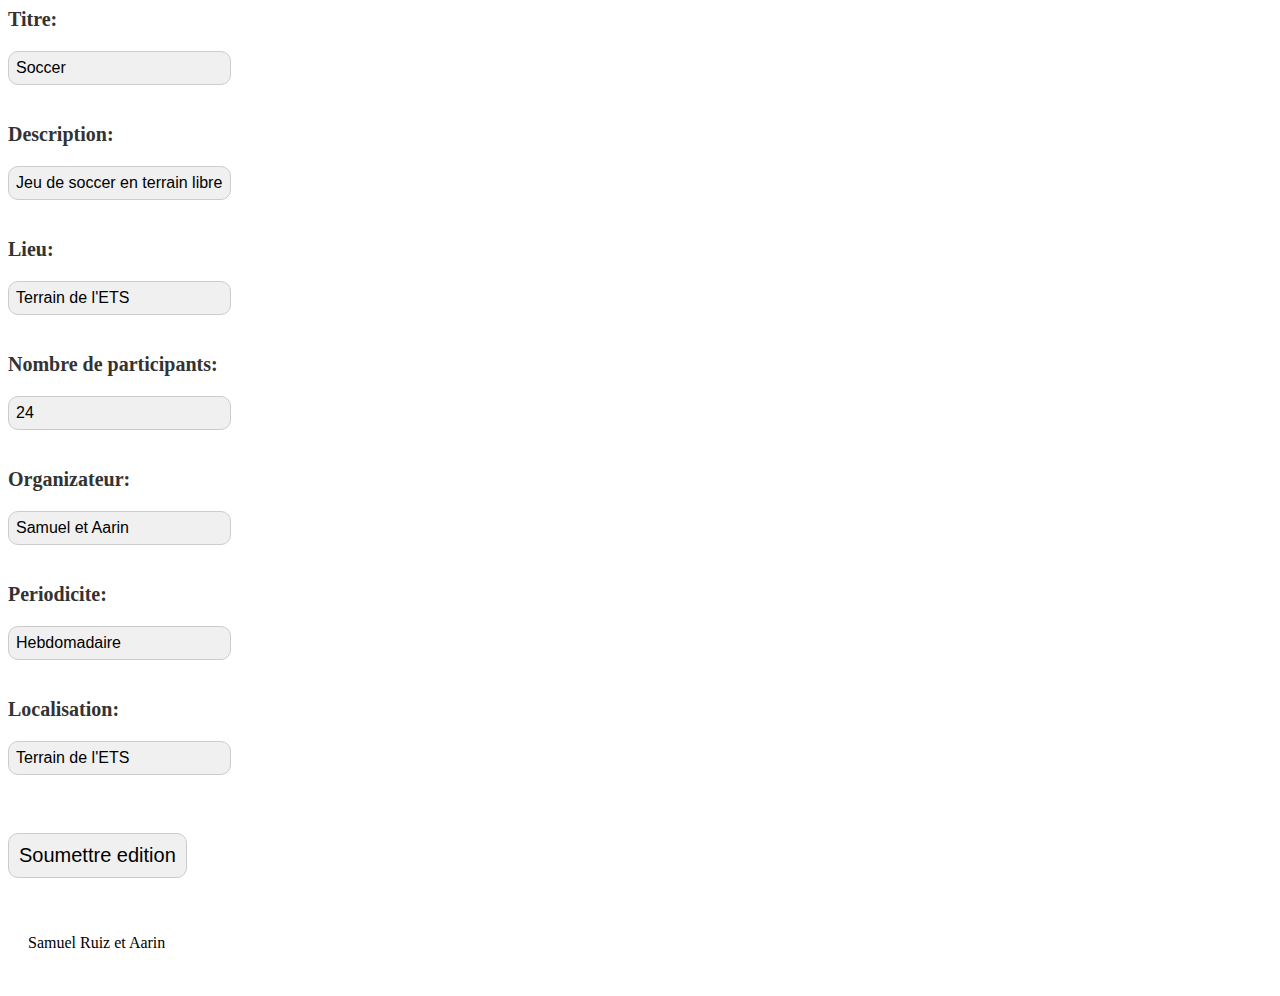
<file: edition_activite.html>
<!DOCTYPE html>
<html>
<head>
    <meta charset="UTF-8">
    <title>Edition d'activite</title>
    <link rel="stylesheet" href="style.css">
    <link rel="stylesheet" href="form.css">
    
</head>
<body>

    	<form action="" method="post">		

		<label for="Titre">Titre:</label>
		<input type="text" name="Titre" id="Titre" value="Soccer">
        <br>
		<label for="Description">Description:</label>
		<input type="text" name="Description" id="Description" value="Jeu de soccer en terrain libre">
        <br>
        <label for="Lieu">Lieu:</label>
		<input type="text" name="Lieu" id="Lieu" value="Terrain de l'ETS">
        <br>
        <label for="Nombre_de_participants">Nombre de participants:</label>
		<input type="text" name="Nombre_de_participants" id="Nombre_de_participants" value="24">
        <br>
        <label for="Organizateur">Organizateur:</label>
		<input type="text" name="Organizateur" id="Organizateur" value="Samuel et Aarin">
        <br>
        <label for="Periodicite">Periodicite:</label>
		<input type="text" name="Periodicite" id="Periodicite" value="Hebdomadaire">
        <br>
        <label for="Localisation">Localisation:</label>
		<input type="text" name="Localisation" id="Localisation" value="Terrain de l'ETS">
        <br>
        
        

	</form>

    <button><a href="login.html">Soumettre edition</a></button>

    <footer>
       <p>Samuel Ruiz et Aarin</p> 
    </footer>
</body>
</html>
</file>
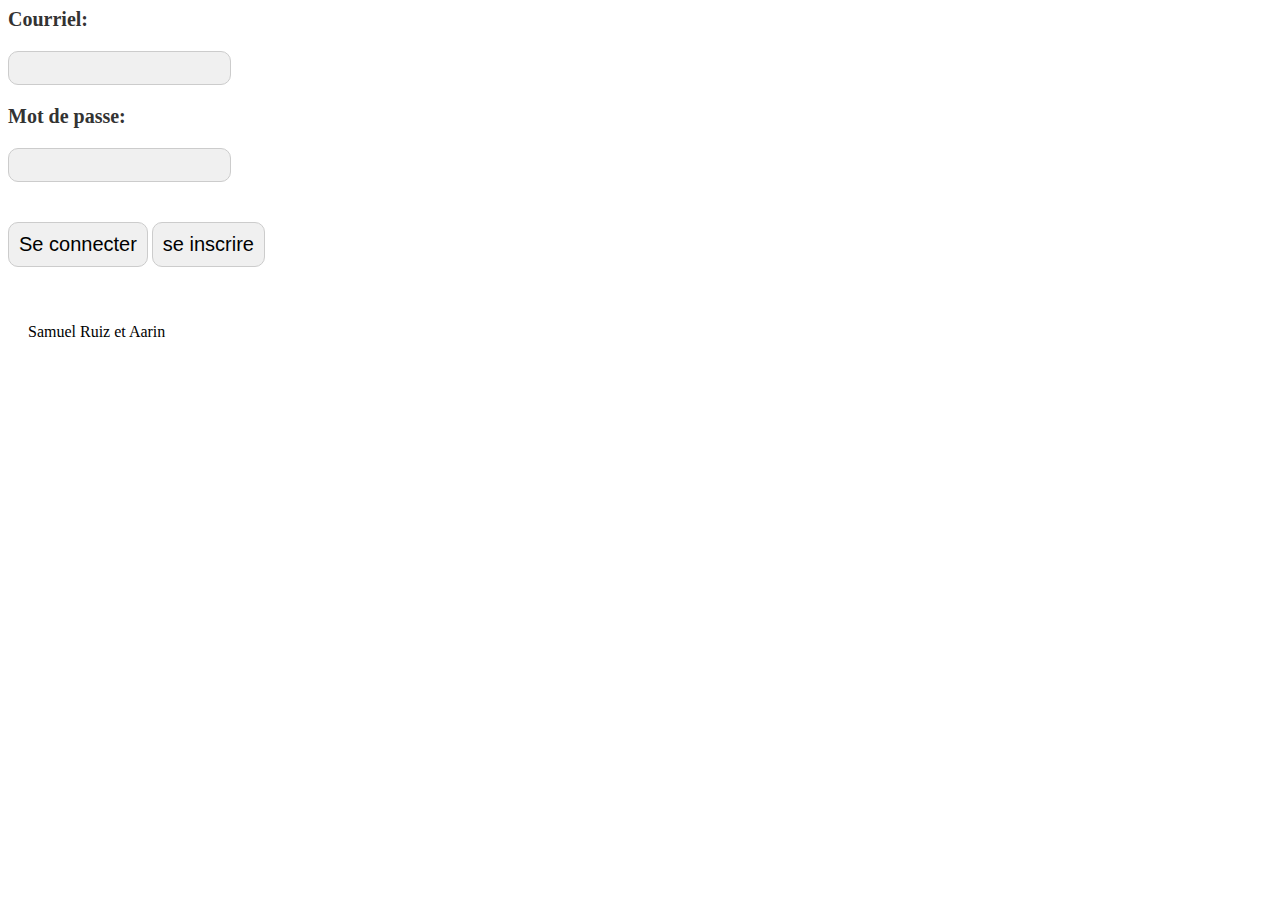
<file: login.html>
<!DOCTYPE html>
<html>
<head>
    <meta charset="UTF-8">
    <title>Se connecter</title>
    <link rel="stylesheet" href="style.css">
    <link rel="stylesheet" href="form.css">
</head>
<body>

    	<form action="" method="post" class="login">		

		<label for="courriel">Courriel:</label>
		<input type="text" name="courriel" id="courriel">
		<label for="mot_passe">Mot de passe:</label>
		<input type="password" name="mot_passe" id="mot_passe">

	</form>

    <button><a href="">Se connecter</a></button>
    <button><a href="signup.html">se inscrire</a></button>



    <footer>
       <p>Samuel Ruiz et Aarin</p> 
    </footer>
</body>
</html>
</file>
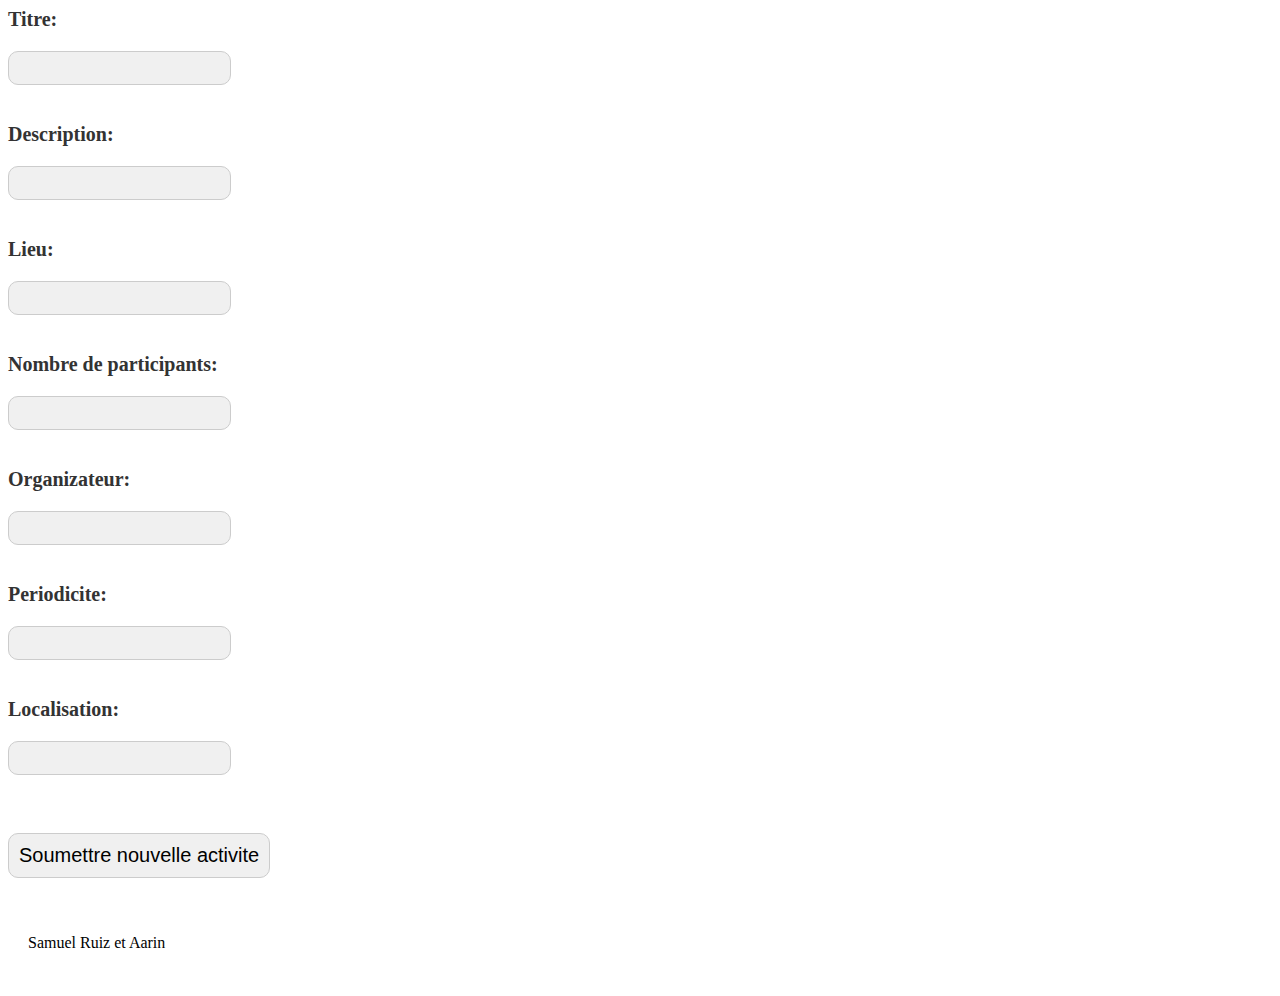
<file: nouvelle_activite.html>
<!DOCTYPE html>
<html>
<head>
    <meta charset="UTF-8">
    <title>Nouvelle activite</title>
    <link rel="stylesheet" href="style.css">
    <link rel="stylesheet" href="form.css">
</head>
<body>

    	<form action="" method="post">		

		<label for="Titre">Titre:</label>
		<input type="text" name="Titre" id="Titre">
        <br>
		<label for="Description">Description:</label>
		<input type="text" name="Description" id="Description">
        <br>
        <label for="Lieu">Lieu:</label>
		<input type="text" name="Lieu" id="Lieu">
        <br>
        <label for="Nombre_de_participants">Nombre de participants:</label>
		<input type="text" name="Nombre_de_participants" id="Nombre_de_participants">
        <br>
        <label for="Organizateur">Organizateur:</label>
		<input type="text" name="Organizateur" id="Organizateur">
        <br>
        <label for="Periodicite">Periodicite:</label>
		<input type="text" name="Periodicite" id="Periodicite">
        <br>
        <label for="Localisation">Localisation:</label>
		<input type="text" name="Localisation" id="Localisation">
        <br>    

	</form>

    <button><a href="">Soumettre nouvelle activite</a></button>

    <footer>
       <p>Samuel Ruiz et Aarin</p> 
    </footer>
</body>
</html>
</file>
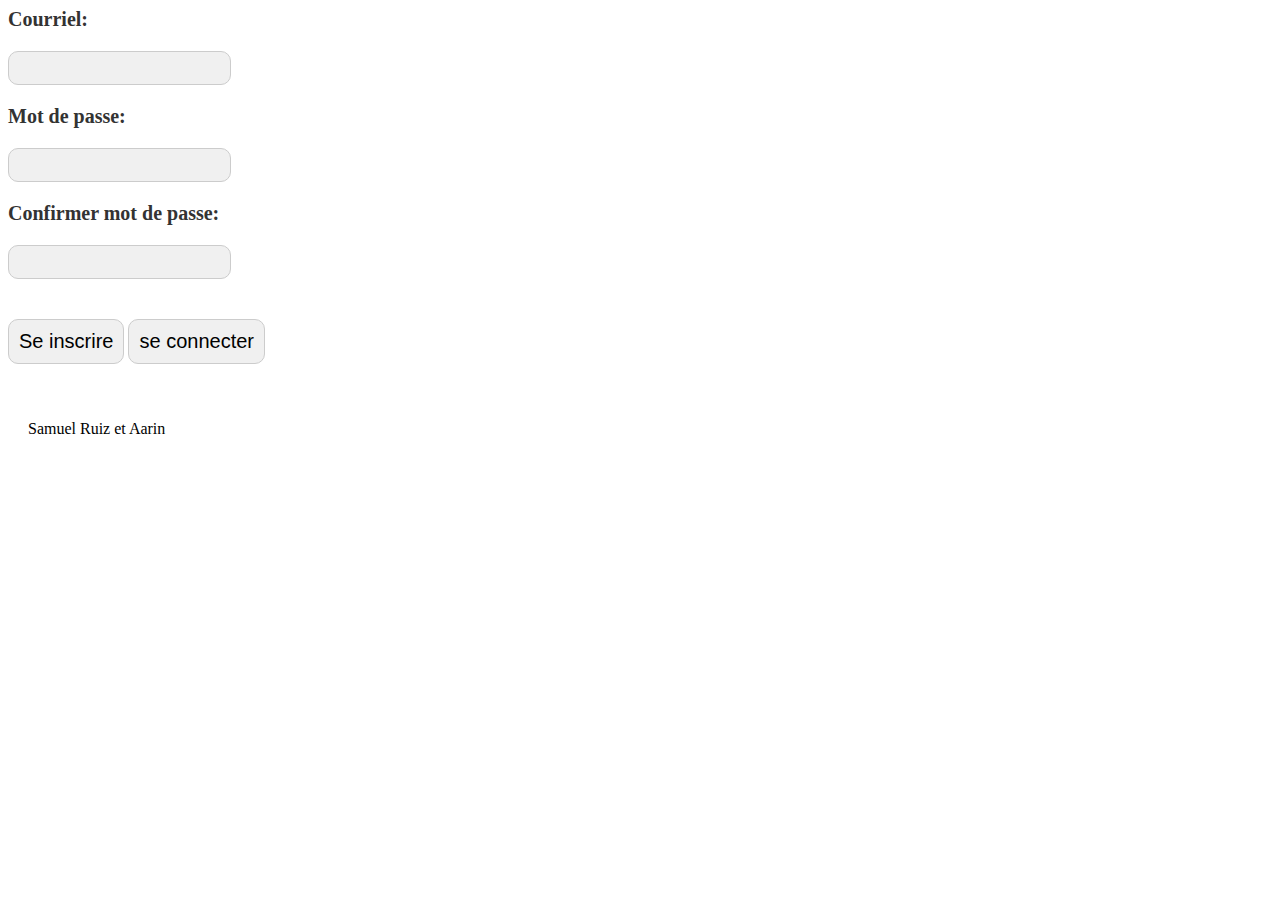
<file: signup.html>
<!DOCTYPE html>
<html>
<head>
    <meta charset="UTF-8">
    <title>Se inscrire</title>
    <link rel="stylesheet" href="style.css">
    <link rel="stylesheet" href="form.css">
    
</head>
<body>

    	<form action="" method="post">		

		<label for="courriel">Courriel:</label>
		<input type="text" name="courriel" id="courriel">
		<label for="mot_passe">Mot de passe:</label>
		<input type="password" name="mot_passe" id="mot_passe">
        <label for="c_mot_passe">Confirmer mot de passe:</label>
		<input type="password" name="c_mot_passe" id="c_mot_passe">

	</form>

    <button><a href="">Se inscrire</a></button>
    <button><a href="login.html">se connecter</a></button>



    <footer>
       <p>Samuel Ruiz et Aarin</p> 
    </footer>
</body>
</html>
</file>
<file: style.css>
a {
    color: inherit;
    text-decoration: none;
    font-size: 20px;
    
} 


nav {
    
    
    padding: 10px;
}


.search{
    display: inline-block;
    padding: 10px;
    
    gap: 10px;
    margin: 20px 0;
}

.menu a{
    border-radius: 10px;
    padding: 10px;
    background-color: #f0f0f0;
} .menu a:hover{
    background-color: #e0e0e0;
}

ul{
    list-style: none;
    padding: 0;
    margin: 30px;
}

/*li{
    display: flex;
    justify-content: space-between;
    align-items: center;
    padding: 10px;
    margin-bottom: 10px;
    font-size: 20px;
    line-height: 1.5;
    
}
    */

dt{
    font-size: 25px;
    font-weight: bold;
    margin-bottom: 10px;
    color: #333;
    margin-top: 40px;
    
}

dt a{
    color: #333;
    font-size: 25px;
    text-decoration: none;
}

dd{
    margin-left: 20px;
    font-size: 16px;
    color: #555;
    background-color: #f0f0f0;
    margin-right: 200px;
    border-radius: 10px;
}
label {
    font-size: 20px;
    font-weight: bold;
    margin-bottom: 10px;
    color: #333;
}
input{
    
    align-items: center;
    padding: 7px;
    margin: 20px 0;
    background-color: #f0f0f0;
    border-radius: 10px;
    border: 1px solid #ccc;
    font-size: 16px;
}

button{
    
    align-items: center;
    padding: 10px;
    margin: 20px 0;
    background-color: #f0f0f0;
    border-radius: 10px;
    border: 1px solid #ccc;
    font-size: 16px;
} button:hover{
    background-color: #e0e0e0;
}



footer{
    display: flex;
    justify-content: space-between;
    align-items: center;
    padding: 20px;

}
/*a{
    display: flex;
    justify-content: space-between;
    align-items: center;
    padding: 10px;
    background-color: #f0f0f0;
}*/

dd ul li {
    display: flex;
    justify-content: flex-start;
    align-items: center;
    gap: 10px;
    line-height: 1.6;
    padding-top: 10px;
    padding-bottom: 0;
}

dd ul li:last-child {

    padding-bottom: 10px;

}

dd ul li strong {
    min-width: 150px; 
    text-align: right;
}

dd ul li::after {
    content: "";
    flex: 1;
}

dd ul li span {
    flex: 1;
    text-align: center;
}

.activite-box {
  display: flex;
  justify-content: space-between;
  align-items: center;
  gap: 20px;
  background-color: white;
  padding: 15px;
  border-radius: 10px;
  box-shadow: 0 0 8px rgba(0, 0, 0, 0.1);
}

.activite-box ul {
  flex: 1;
  list-style: none;
  padding: 0;
  margin: 0;
}

.activite-img {
  width: 250px;
  height: auto;
  border-radius: 8px;
  object-fit: cover;
}

nav.menu {
    display: flex;
    justify-content: space-between;
    align-items: center;
    padding: 15px;
    background-color: white; 
}

nav.menu a {
    color: black;
    margin-right: 15px;
    text-decoration: none;
}

nav.menu .search {
    margin-right: auto;
    margin-left: 20px;
}

.logo-ets {
    height: 150px;
    width: auto;
}
</file>
<file: form.css>
label {
    font-size: 20px;
    font-weight: bold;
    margin-bottom: 10px;
    color: #333;
}
input{
    display: flex;
    justify-content: space-between;
    align-items: center;
    padding: 7px;
    margin: 20px 0;
    background-color: #f0f0f0;
    border-radius: 10px;
    border: 1px solid #ccc;
    font-size: 16px;
}
</file>
